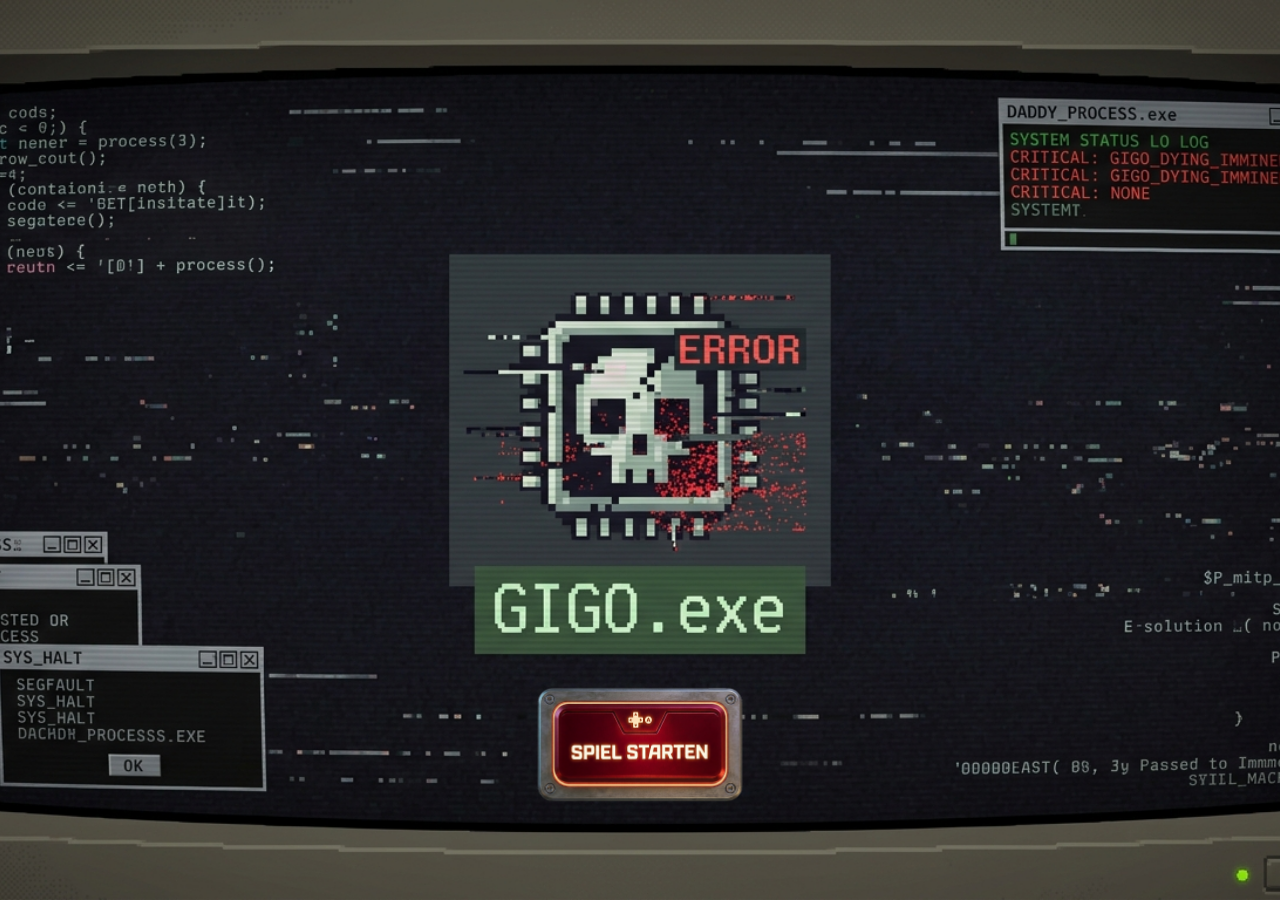
<file: index.html>
<!DOCTYPE HTML>
<html>
<head>
<meta charset="utf-8">
<link rel="stylesheet" href="css/style.css">
<title>GIGO.exe</title>
</head>
<body id="raum1">
<a href="html/cutscene.html">
    <button class="startbutton">
        <img src="bilder/buttons/Startbutton.png" alt="Startbutton">
    </button>
</a>
</body>
</html>
</file>
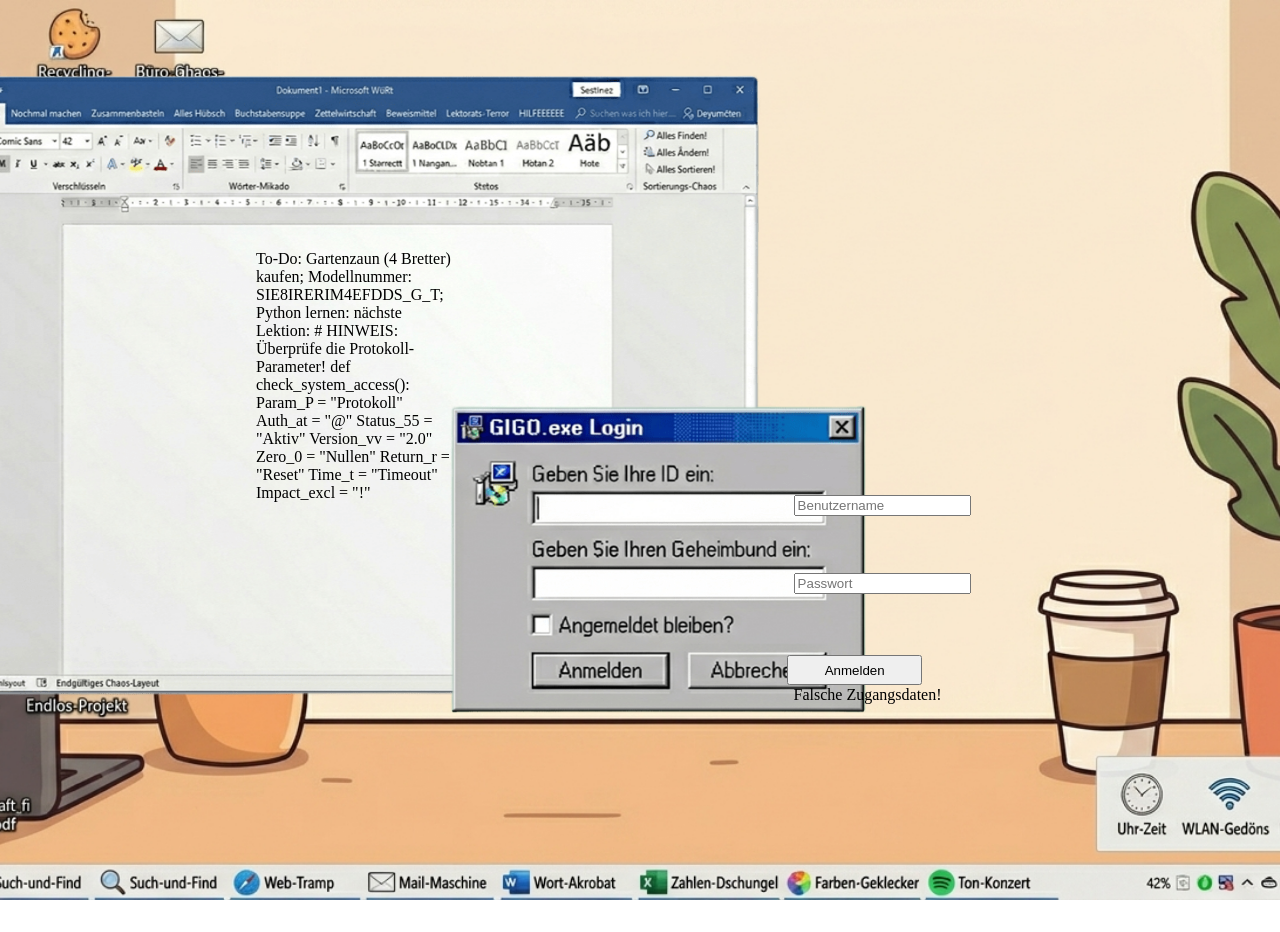
<file: html/raetsel1.html>
<!DOCTYPE HTML>
<html>
<head>
<meta charset="utf-8">
<link rel="stylesheet" href="../css/style.css">
<title>Rätsel</title>
</head>
<body id="raetsel1">
<div id="WoeRt">
<img src="../bilder/raetsel1/WoeRt-Datei.png" alt="WoeRt">
</div>
<div id="Anmeldefenster">
<img src="../bilder/raetsel1/Anmeldefenster.png" alt="Anmeldefenster">
</div>
<div id="WoeRt">
    <img src="../bilder/raetsel1/WoeRt-Datei.png" alt="Wort Datei">
</div>

<div id="Anmeldefenster">
    <img src="../bilder/raetsel1/Anmeldefenster.png" alt="Anmeldefenster">
</div>

<form id="pruefFormular">
    <input type="text" id="feld1" required autocomplete="off" placeholder="Benutzername">
    <input type="password" id="feld2" required placeholder="Passwort">
    <button type="submit" id="loginButton">Anmelden</button>
</form>

<p id="fehlerMeldung">Falsche Zugangsdaten!</p>

<div id="captchaModal" class="modal-overlay">
    <div class="modal-content">
        <h3>„I´m not a Voll autonome Arbeitseinheit but I´m a Voll autonome Arbeitseinheit“-Rätsel</h3>
        <p>Bitte gib die unten stehende Zeichenfolge ein:</p>
        <div class="captcha-code" id="captchaText" oncopy="return false" oncontextmenu="return false">
            <span>j</span><span>8</span><span>5</span><span>F</span><span>0</span><span>J</span>
        </div>
        <input type="text" id="captchaEingabe" placeholder="Code hier eingeben" autocomplete="off">
        <button type="button" id="captchaButton">Bestätigen</button>
        <p id="captchaFehler" style="color: red; display: none; margin-top: 10px;">Falscher Code! Versuche es erneut.</p>
    </div>
</div>

<script>
    document.getElementById('pruefFormular').addEventListener('submit', function(event) {
      event.preventDefault();

      const eingabe1 = document.getElementById('feld1').value;
      const eingabe2 = document.getElementById('feld2').value;
      const fehlerAnzeige = document.getElementById('fehlerMeldung');

      const richtigesWort1 = "SIEGFRIED_DREIST_M84";
      const richtigesWort2 = "P@55vv0rt!";

      if (eingabe1 === richtigesWort1 && eingabe2 === richtigesWort2) {
          fehlerAnzeige.style.display = "none"; 
          document.getElementById('captchaModal').style.display = "flex";
      } else {
          fehlerAnzeige.style.display = "block";
      }
    });

    document.getElementById('captchaButton').addEventListener('click', function() {
        const captchaEingabe = document.getElementById('captchaEingabe').value;
        const korrekterCode = document.getElementById('captchaText').textContent.trim();
        const captchaFehler = document.getElementById('captchaFehler');

        if (captchaEingabe === korrekterCode) {
            window.location.href = "raetsel2.html";
        } else {
            captchaFehler.style.display = "block";
        }
    });
</script>

<div id="Anmeldedaten">
To-Do: Gartenzaun (4 Bretter) kaufen;
Modellnummer: SIE8IRERIM4EFDDS_G_T;
Python lernen: nächste Lektion: # HINWEIS: Überprüfe die Protokoll-Parameter!
def check_system_access():
    Param_P = "Protokoll"
    Auth_at = "@"
    Status_55 = "Aktiv"
    Version_vv = "2.0"
    Zero_0 = "Nullen"
    Return_r = "Reset"
    Time_t = "Timeout"
    Impact_excl = "!"
    
</div>
</body>
</html>
</file>
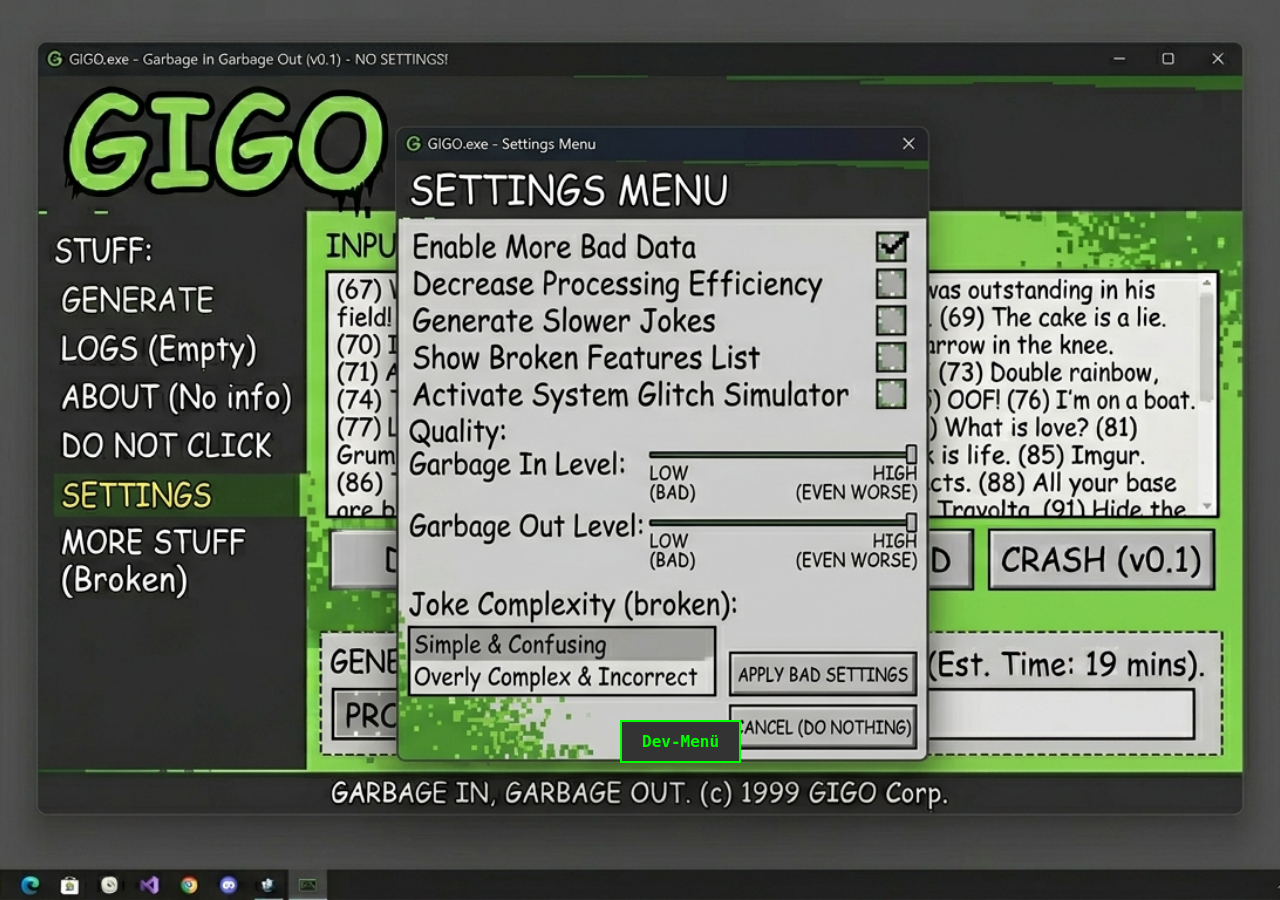
<file: html/raetsel3.html>
<!DOCTYPE html>
<html>
<head>
    <meta charset="utf-8">
    <link rel="stylesheet" href="../css/style.css">
    <title>Rätsel</title>
</head>
<body id="raetsel3">

    <button onclick="oeffneFenster()" class="start-btn" style="margin: 20px;" id="starten">
        Dev-Menü
    </button>

    <div id="meinRaetselFenster" class="modal-hintergrund">
        <div class="modal-inhalt">
            <h3 style="margin: 0 0 5px 0;">„I´m a Vollautonome Arbeitseinheit“</h3>
            <p style="margin: 0 0 15px 0; color: #fff;">Tippe alle Hydranten an!</p>
            
            <div class="captcha-grid">
                <img src="../bilder/captcha/hydrant.png" class="captcha-item" onclick="waehleBild(this, true)">
                <img src="../bilder/captcha/falsch1.png" class="captcha-item" onclick="waehleBild(this, false)">
                <img src="../bilder/captcha/hydrant.png" class="captcha-item" onclick="waehleBild(this, true)">
                
                <img src="../bilder/captcha/falsch2.png" class="captcha-item" onclick="waehleBild(this, false)">
                <img src="../bilder/captcha/hydrant.png" class="captcha-item" onclick="waehleBild(this, true)">
                <img src="../bilder/captcha/falsch3.png" class="captcha-item" onclick="waehleBild(this, false)">
                
                <img src="../bilder/captcha/falsch4.png" class="captcha-item" onclick="waehleBild(this, false)">
                <img src="../bilder/captcha/falsch5.png" class="captcha-item" onclick="waehleBild(this, false)">
                <img src="../bilder/captcha/hydrant.png" class="captcha-item" onclick="waehleBild(this, true)">
            </div>

            <button class="bestaetigen-btn" onclick="pruefeRaetsel()">Bestätigen</button>
        </div>
    </div>

    <script>
        // Öffnet das Fenster
        function oeffneFenster() {
            document.getElementById("meinRaetselFenster").style.display = "block";
        }

        // Markiert ein Bild als ausgewählt oder wählt es ab
        function waehleBild(element, istHydrant) {
            element.classList.toggle("ausgewaehlt");
            // Wir speichern uns unsichtbar am Bild ab, ob es ein Hydrant ist
            element.dataset.richtig = istHydrant; 
        }

        // Überprüft, ob die Lösung korrekt ist
        function pruefeRaetsel() {
            const alleBilder = document.querySelectorAll(".captcha-item");
            let allesRichtig = true;

            alleBilder.forEach(bild => {
                const wurdeAusgewaehlt = bild.classList.contains("ausgewaehlt");
                const istTatsaechlichHydrant = (bild.dataset.richtig === "true");

                // Fehler 1: Ein Hydrant wurde NICHT ausgewählt
                if (istTatsaechlichHydrant && !wurdeAusgewaehlt) {
                    allesRichtig = false;
                }
                // Fehler 2: Ein falsches Bild WURDE ausgewählt
                if (!istTatsaechlichHydrant && wurdeAusgewaehlt) {
                    allesRichtig = false;
                }
            });

            if (allesRichtig) {
                // Erfolg: Weiterleitung zu raetsel4.html
                window.location.href = "raetsel4.html";
            } else {
                // Fehler: Kurzes Feedback und Zurücksetzen
                alert("Fehler! Du bist wohl doch kein Roboter. Versuche es nochmal!");
                alleBilder.forEach(bild => bild.classList.remove("ausgewaehlt"));
            }
        }
    </script>

</body>
</html>
</file>
<file: css/style.css>
#raum1 { background-Image: url("../bilder/Startbildschirm.png"); background-size: cover; background-repeat: no-repeat; background-position: center center; background-attachment: fixed; }
#raum2 { background-Image: url("../bilder/Cutscene.png"); background-size: cover; background-repeat: no-repeat; background-position: center center; background-attachment: fixed; }
#raetsel1 { background-Image: url("../bilder/Raetsel1.png"); background-size: cover; background-repeat: no-repeat; background-position: center center; background-attachment: fixed; }
#raetsel3 { background-Image: url("../bilder/Raetsel3.png"); background-size: cover; background-repeat: no-repeat; background-position: center center; background-attachment: fixed; }
body {
  overflow: hidden;
}
.startbutton {
	position: absolute;
	top: 650px;
	left: 50%;
	transform: translateX(-50%);
	cursor: pointer;
	background: transparent;
	border: none;
}
.startbutton img {
	width: 350px;
	height: auto;
}
.startbutton:hover {
  transform: translateX(-50%) scale(1.1);
}
#weiterbutton {
	position: absolute;
	top: 650px;
	left: 50%;
	transform: translateX(-50%);
	cursor: pointer;
	background: transparent;
	border: none;
}
#weiterbutton img {
	width: 350px;
	height: auto;
}
#weiterbutton:hover {
  transform: translateX(-50%) scale(1.1);
}
#WoeRt img {
	width: 1250px;
	height: auto;
}
#WoeRt {
	position: absolute;
	top: 50px;
	left: 50%;
	transform: translateX(-75%);
	background: transparent;
	border: none;
}
#Anmeldefenster img {
	width: 1250px;
	height: auto;
}
#Anmeldefenster {
	position: absolute;
	top: 246px; 
	left: 125%;
	transform: translateX(-125%);
	background: transparent;
	border: none;
}
#feld1 {
	position: absolute;
	top: 495px;
	left: 62%;
}
#feld2 {
	position: absolute;
	top: 573px;
	left: 62%;
}
#loginButton {
	position: absolute;
	top: 655px;
	left: 61.5%;
	width: 135px;
	height: 30px;
}
#fehlerMeldung {
	position: absolute;
	top: 670px;
	left: 62%;
}
#Anmeldedaten {
	position: absolute;
	top: 250px;
	left: 20%;
	width: 200px;
}

.modal-overlay {
  display: none;
  position: fixed;
  top: 0;
  left: 0;
  width: 100%;
  height: 100%;
  background-color: rgba(0, 0, 0, 0.7);
  z-index: 1000;
  justify-content: center;
  align-items: center;
}

.modal-content {
  background-color: #ffffff;
  padding: 30px;
  border-radius: 8px;
  text-align: center;
  box-shadow: 0 4px 15px rgba(0, 0, 0, 0.5);
  max-width: 400px;
  width: 90%;
  color: #333;
}

.captcha-code {
  font-family: 'Courier New', Courier, cursive, monospace;
  font-size: 36px;
  font-weight: bold;
  font-style: italic;
  letter-spacing: 8px;
  color: #111;
  background: #e6e6e6;
  padding: 15px 25px;
  margin: 20px auto;
  width: fit-content;
  border: 2px solid #bbb;
  user-select: none;
  position: relative;
  background-image: 
    linear-gradient(15deg, transparent 46%, #333 48%, #333 51%, transparent 53%),
    linear-gradient(-20deg, transparent 40%, #555 42%, #555 45%, transparent 47%),
    linear-gradient(5deg, transparent 30%, #222 32%, #222 34%, transparent 36%),
    linear-gradient(-5deg, transparent 70%, #444 72%, #444 74%, transparent 76%),
    linear-gradient(45deg, transparent 48%, #666 50%, #666 52%, transparent 54%),
    linear-gradient(-45deg, transparent 48%, #666 50%, #666 52%, transparent 54%),
    linear-gradient(90deg, transparent 20%, rgba(0,0,0,0.05) 21%, rgba(0,0,0,0.05) 25%, transparent 26%);
  background-size: 100% 100%;
}

.captcha-code span {
  display: inline-block;
  text-shadow: 2px 2px 3px rgba(0,0,0,0.3);
}

.captcha-code span:nth-child(1) { transform: rotate(-8deg) translateY(3px); }
.captcha-code span:nth-child(2) { transform: rotate(6deg) translateY(-4px); }
.captcha-code span:nth-child(3) { transform: rotate(-5deg) translateY(2px); }
.captcha-code span:nth-child(4) { transform: rotate(12deg) translateY(-2px); }
.captcha-code span:nth-child(5) { transform: rotate(-10deg) translateY(5px); }
.captcha-code span:nth-child(6) { transform: rotate(7deg) translateY(-3px); }

.modal-content input {
  width: 80%;
  padding: 8px;
  margin-bottom: 15px;
  font-size: 16px;
  text-align: center;
}

.modal-content button {
  padding: 8px 20px;
  font-size: 16px;
  cursor: pointer;
  background-color: #4CAF50;
  color: white;
  border: none;
  border-radius: 4px;
}

.modal-content button:hover {
  background-color: #45a049;
}

.modal-hintergrund {
    display: none; /* Standardmäßig unsichtbar */
    position: fixed;
    top: 0;
    left: 0;
    width: 100%;
    height: 100%;
    background-color: rgba(0, 0, 0, 0.85); 
    z-index: 1000;
}

.modal-inhalt {
    position: absolute;
    top: 50%;
    left: 50%;
    transform: translate(-50%, -50%);
    background-color: #1a1a1a; 
    color: #00ff00; 
    border: 3px solid #00ff00;
    padding: 20px;
    text-align: center;
    font-family: monospace;
    box-shadow: 0px 0px 25px #00ff00;
    width: 340px; /* Perfekt für das 3x3 Raster */
    border-radius: 8px;
}

.captcha-grid {
    display: grid;
    grid-template-columns: repeat(3, 100px);
    grid-gap: 5px;
    margin: 15px auto;
    justify-content: center;
}

.captcha-item {
    width: 100px;
    height: 100px;
    object-fit: cover;
    cursor: pointer;
    border: 2px solid transparent;
    transition: border 0.2s;
}

.captcha-item.ausgewaehlt {
    border: 2px solid #00ff00;
    box-shadow: inset 0 0 10px #00ff00;
    filter: brightness(1.2);
}

.start-btn, .bestaetigen-btn {
    padding: 10px 20px; 
    font-size: 16px; 
    cursor: pointer;
    background-color: #333;
    color: #00ff00;
    border: 2px solid #00ff00;
    font-family: monospace;
    font-weight: bold;
}

.bestaetigen-btn {
    width: 100%;
    margin-top: 10px;
    background-color: #00ff00;
    color: black;
}

.bestaetigen-btn:hover {
    background-color: #00aa00;
}

#starten {
	position: absolute;
	top: 700px;
	left: 600px;
</file>
